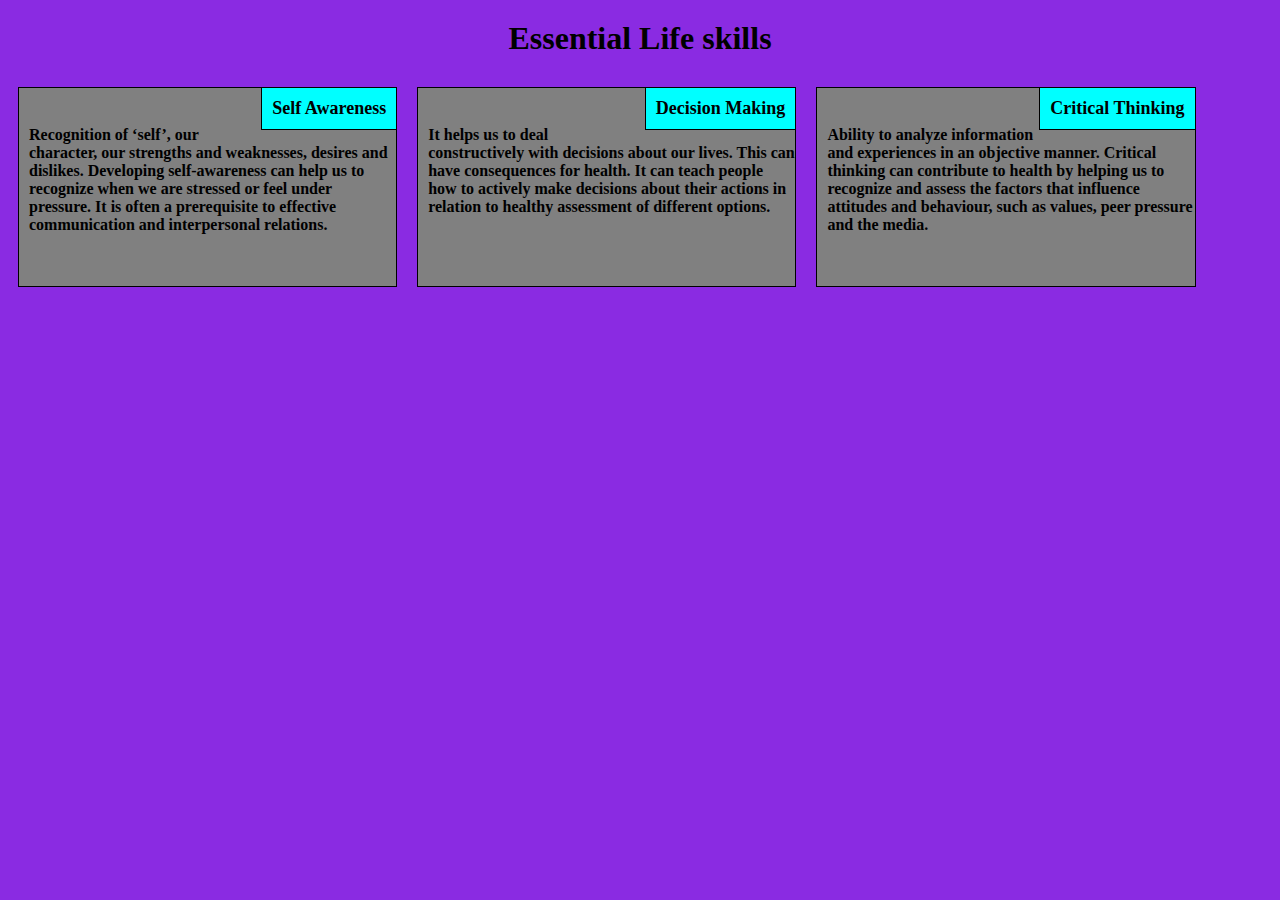
<file: module2-solution/index.html>
<!DOCTYPE html>
<html>
    <head>
        <title>
            Life skills
        </title>
        <meta charset="UTF-8">
        <meta name="viewport" content="width=device-width,initial-scale=1">
        <link rel="stylesheet" href="solution2.css">
    </head>
    <body>
        <h1 id="heading">Essential Life skills</h1>
        <section class="sect" id="sect1">
            <div>Self Awareness</div>
            <p>
             Recognition of ‘self’, our character, our strengths and weaknesses, desires and dislikes.
             Developing self-awareness can help us to recognize when we are stressed or feel under pressure. 
             It is often a prerequisite to effective communication and interpersonal relations.
            </p>
        </section>
        <section class="sect" id="sect2">
            <div>Decision Making</div>
            <p>
             It helps us to deal constructively with decisions about our lives. 
             This can have consequences for health. It can teach people how to actively make decisions 
             about their actions in relation to healthy assessment of different options.
            </p>
        </section>
        <section class="sect" id="sect3">
            <div>Critical Thinking</div>
            <p>
             Ability to analyze information and experiences in an objective manner. 
             Critical thinking can contribute to health by helping us to recognize and assess the factors 
             that influence attitudes and behaviour, such as values, peer pressure and the media.
            </p>
        </section>
    </body>
</html>
</file>
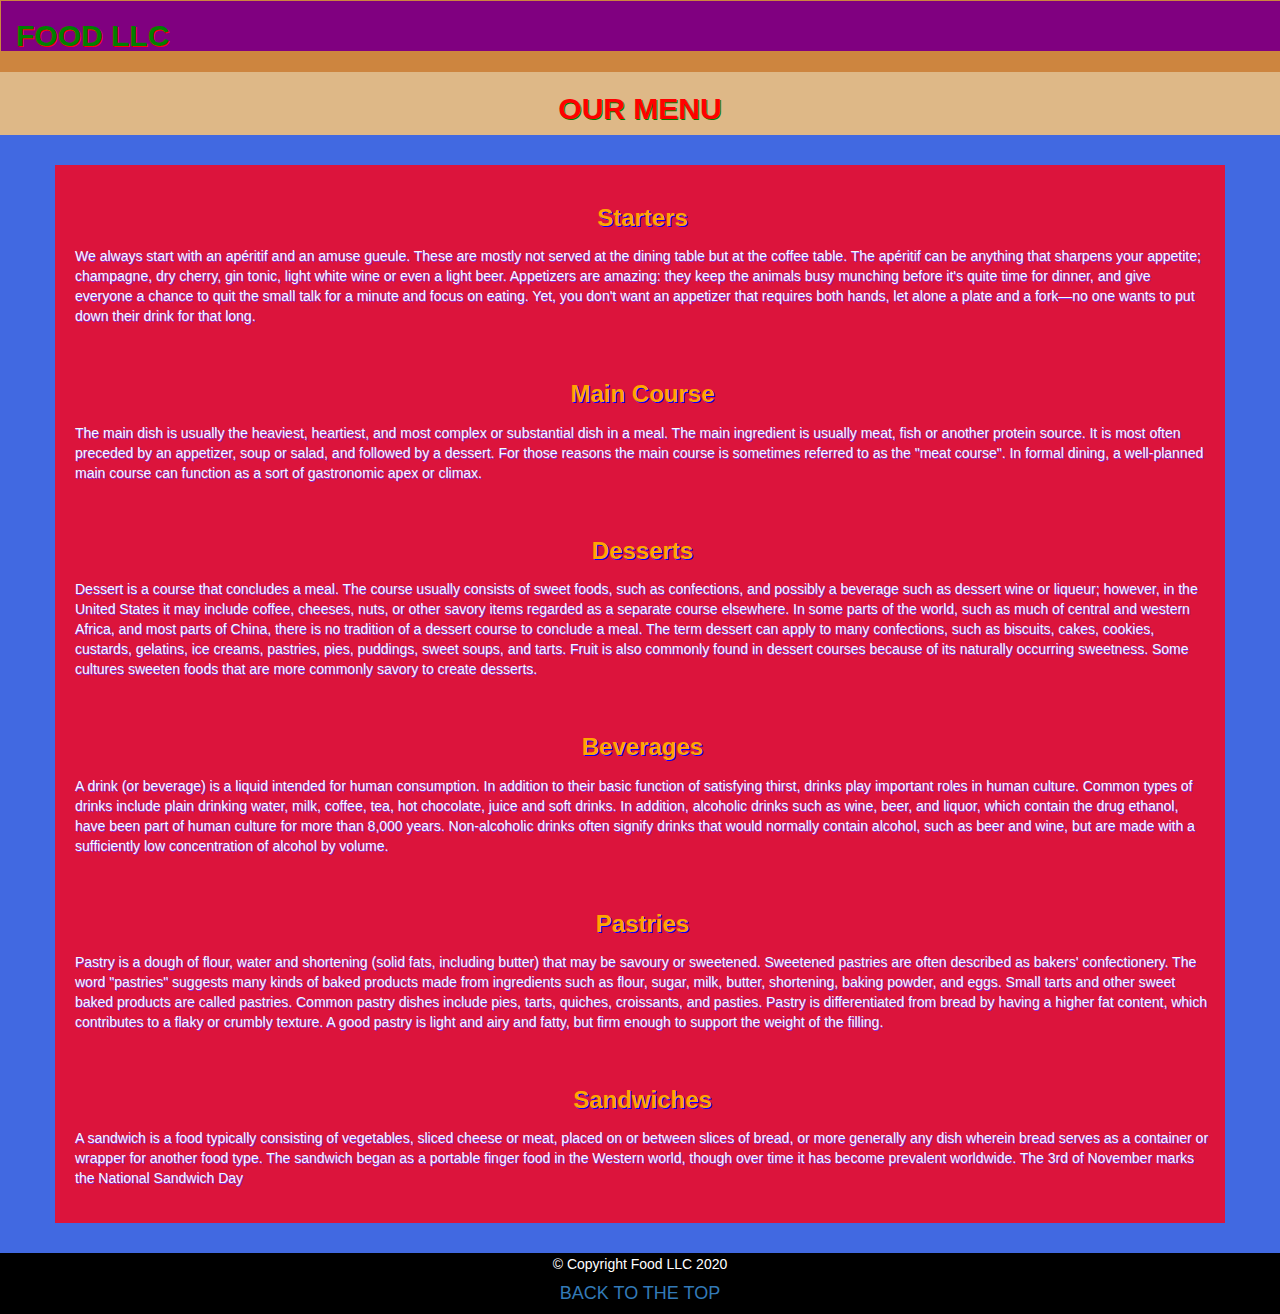
<file: module3-solution/index.html>
<!DOCTYPE html>
<html lang="en">
    <head>
        <meta charset="utf-8">
        <meta http-equiv="X-UA-Compatible" content="IE=edge">
        <meta name="viewport" content="width=device-width, initial-scale=1, shrink-to-fit=no">
        <title>food restaurant menu</title>
        <link rel="stylesheet" href="bootstrap.min.css">
        <link rel="stylesheet" href="bootstrap.css">
        <link rel="stylesheet" href="solution3.css">
    </head>
    <body>
        <header>
            <nav class="navbar navbar-default">
                  <div id="header-nav" class="navbar-header">        
                    <div id="brandname" class="navbar-brand">Food LLC</div> 
                    <button type="button" class="navbar-toggle collapsed visible-xs" data-toggle="collapse" data-target="#collapsable-nav" aria-expanded="false">
                        <span class="sr-only">Toggle navigation</span>
                        <span class="icon-bar"></span>
                        <span class="icon-bar"></span>
                        <span class="icon-bar"></span>
                    </button>
                    <div id="collapsable-nav" class="collapse navbar-collapse">
                            <ul class="nav navbar-nav visible-xs">
                                <li><a href="#starters">Starters</a></li>
                                <li><a href="#main-course">Main Course</a></li>
                                <li><a href="#desserts">Desserts</a></li>
                            </ul>
                    </div>
                  </div>
            </nav>
            <div id="main-heading" class="container-fluid text-center">
                <h2>Our Menu</h2>
            </div>
        </header>
        <section class="container" id="mainmenu">
        <div class="row" id="starters">
                <div class="col-md-12 col-lg-12">
                    <h3 class="text-center">Starters</h3>
                    <p>
                    We always start with an apéritif and an amuse gueule. 
                    These are mostly not served at the dining table but at the coffee table.
                    The apéritif can be anything that sharpens your appetite; champagne, dry cherry, gin tonic, light white wine or even a light beer. 
                    Appetizers are amazing: they keep the animals busy munching before it's quite time for dinner, and give everyone a chance to quit the small talk for a minute
                    and focus on eating. Yet, you don't want an appetizer that requires both hands, let alone a plate and a fork—no one wants to put down their drink for that long.
                </p>
                </div>
        </div>
        <div class="row" id="main-course">
            <div class="col-md-12 col-lg-12">
                <h3 class="text-center">Main Course</h3>
                <p>
                The main dish is usually the heaviest, heartiest, and most complex or substantial dish in a meal. 
                The main ingredient is usually meat, fish or another protein source. 
                It is most often preceded by an appetizer, soup or salad, and followed by a dessert. 
                For those reasons the main course is sometimes referred to as the "meat course".
                In formal dining, a well-planned main course can function as a sort of gastronomic apex or climax.
            </div>
        </div>
        <div class="row" id="desserts">
            <div class="col-md-12 col-lg-12">
                <h3 class="text-center">Desserts</h3>
                <p>
                Dessert is a course that concludes a meal.
                The course usually consists of sweet foods, such as confections, and possibly a beverage such as dessert wine or liqueur; 
                however, in the United States it may include coffee, cheeses, nuts, or other savory items regarded as a separate course elsewhere.
                In some parts of the world, such as much of central and western Africa, and most parts of China, there is no tradition of a dessert course to conclude a meal.
                The term dessert can apply to many confections, such as biscuits, cakes, cookies, custards, gelatins, ice creams, pastries, pies, puddings, sweet soups, and tarts. 
                Fruit is also commonly found in dessert courses because of its naturally occurring sweetness. Some cultures sweeten foods that are more commonly savory to create desserts. 
                </p>
            </div>
        </div>
        <div class="row" id="beverages">
            <div class="col-md-12 col-lg-12">
                <h3 class="text-center">Beverages</h3>
                <p>
                A drink (or beverage) is a liquid intended for human consumption.
                In addition to their basic function of satisfying thirst, drinks play important roles in human culture. 
                Common types of drinks include plain drinking water, milk, coffee, tea, hot chocolate, juice and soft drinks.
                In addition, alcoholic drinks such as wine, beer, and liquor, which contain the drug ethanol, have been part of human culture for more than 8,000 years.
                Non-alcoholic drinks often signify drinks that would normally contain alcohol, such as beer and wine, but are made with a 
                sufficiently low concentration of alcohol by volume.
                </p>
            </div>
        </div>
        <div class="row" id="pastries">
            <div class="col-md-12 col-lg-12">
               <h3 class="text-center">Pastries</h3>
                <p>
                    Pastry is a dough of flour, water and shortening (solid fats, including butter) that may be savoury or sweetened. 
                    Sweetened pastries are often described as bakers' confectionery. The word "pastries" suggests many kinds of baked 
                    products made from ingredients such as flour, sugar, milk, butter, shortening, baking powder, and eggs. 
                    Small tarts and other sweet baked products are called pastries. Common pastry dishes include pies, tarts, quiches, croissants, and pasties.
                    Pastry is differentiated from bread by having a higher fat content, which contributes to a flaky or crumbly texture. 
                    A good pastry is light and airy and fatty, but firm enough to support the weight of the filling.
                </p>
            </div>
        </div>
        <div class="row" id="sandwiches">
            <div class="col-md-12 col-lg-12">
               <h3 class="text-center">Sandwiches</h3>
                <p>
                    A sandwich is a food typically consisting of vegetables, sliced cheese or meat, placed on or between slices of bread, 
                    or more generally any dish wherein bread serves as a container or wrapper for another food type.
                    The sandwich began as a portable finger food in the Western world, though over time it has become prevalent worldwide. The 3rd of November marks the National Sandwich Day
                </p>
            </div>
        </div>
    </section>
    <footer class="panel-footer">
        <div class="container-fluid">
          <div class="text-center">&copy; Copyright Food LLC 2020</div>
          <a href="#"><h4 class="text-center">BACK TO THE TOP</h4></a>
      </footer>
        <script src="bootstrap.min.js"></script>
        <script src="jquery-2.1.4.min.js"></script>
        <script src="bootstrap.js"></script>
    </body>
</html>
</file>
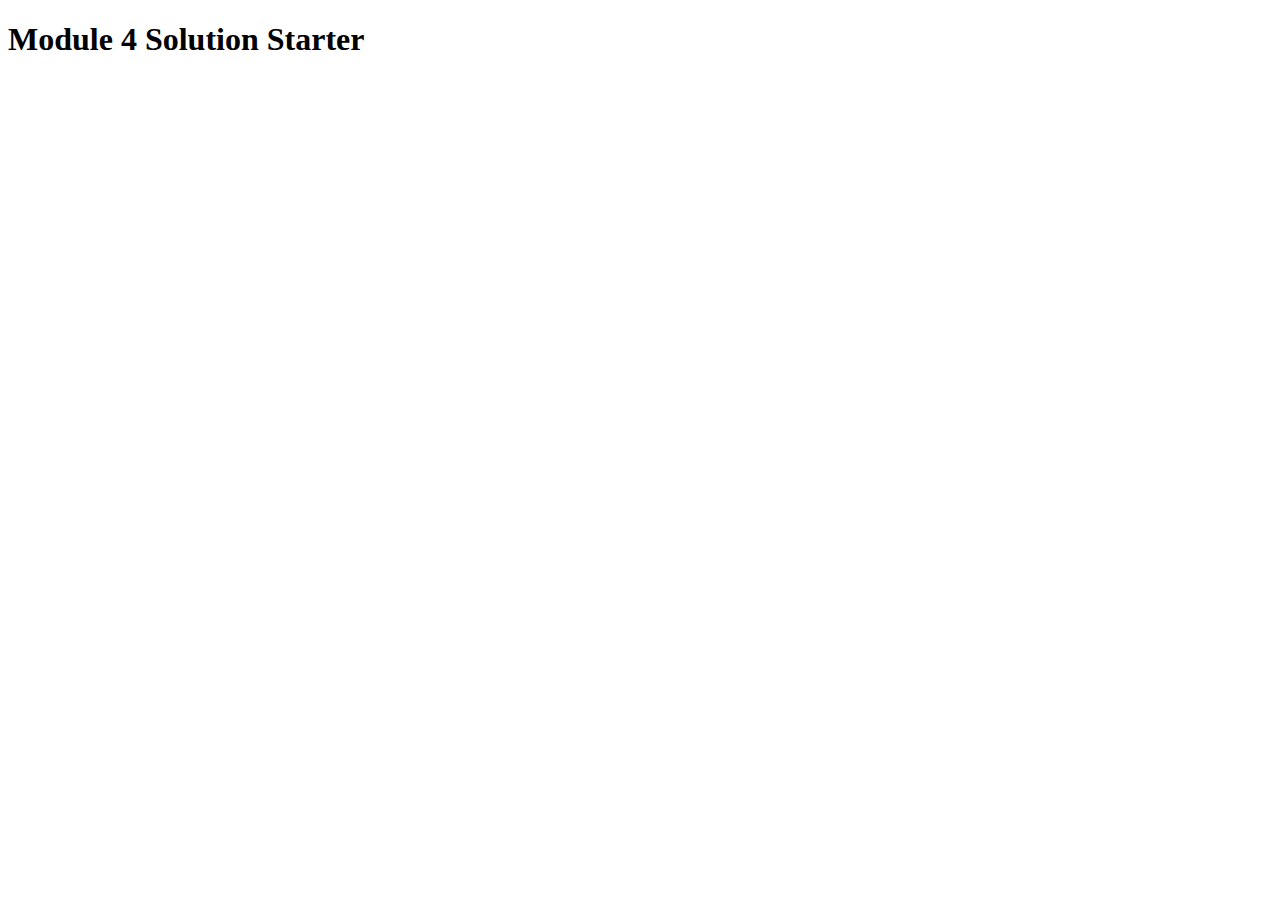
<file: module4-solution/index.html>
<!DOCTYPE html>
<html>
<head>
  <meta charset="utf-8">
  <title>Module 4 Solution Starter</title>
  <script src="SpeakHello.js"></script>
  <script src="SpeakGoodBye.js"></script>
  <script src="script.js"></script>
</head>
<body>
  <h1>Module 4 Solution Starter</h1>
</body>
</html>
</file>
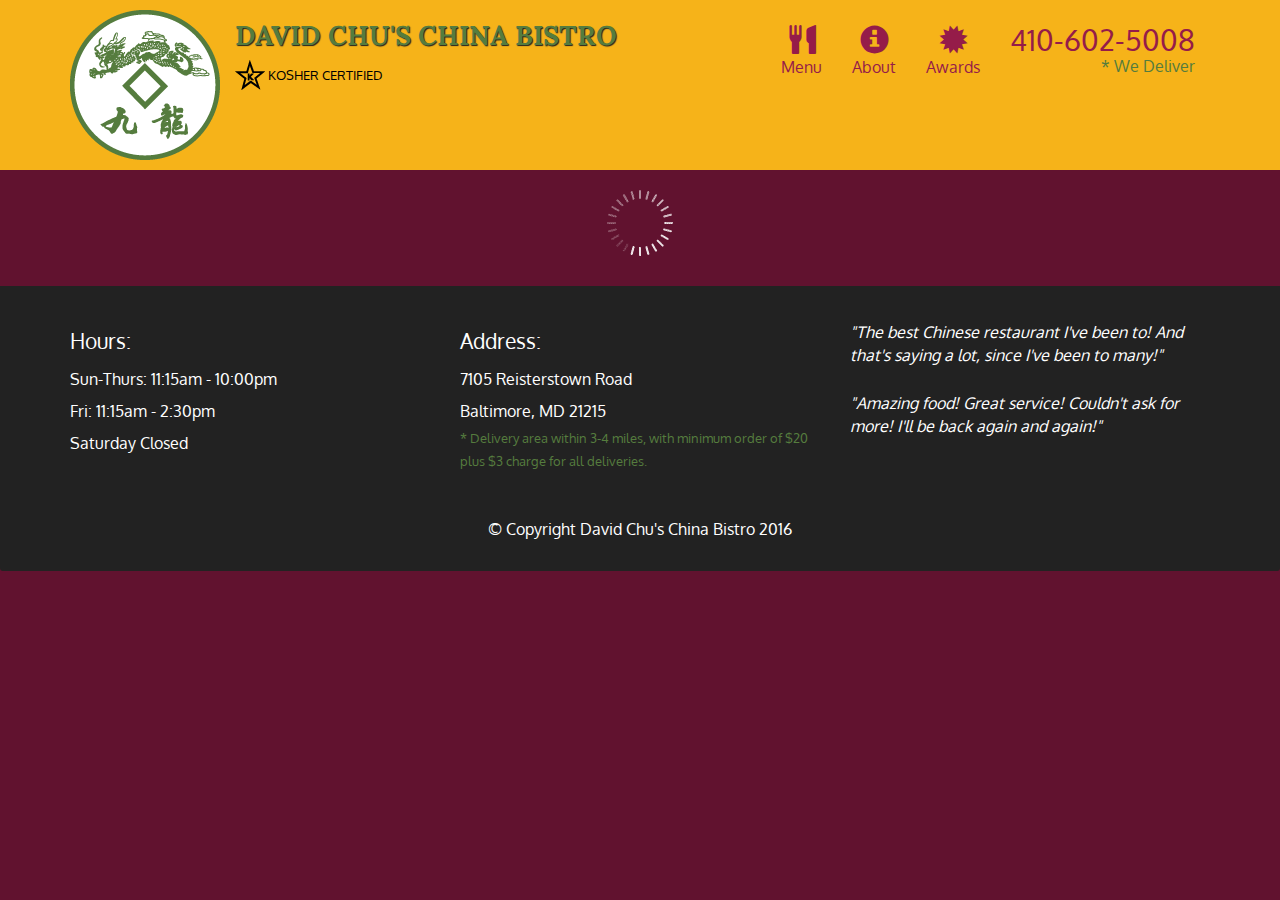
<file: module5-solution/index.html>
<!doctype html>
<html lang="en">
  <head>
    <meta charset="utf-8">
    <meta http-equiv="X-UA-Compatible" content="IE=edge">
    <meta name="viewport" content="width=device-width, initial-scale=1">
    <title>David Chu's China Bistro</title>
    <link rel="stylesheet" href="css/bootstrap.min.css">
    <link rel="stylesheet" href="css/styles.css">
    <link href='https://fonts.googleapis.com/css?family=Oxygen:400,300,700' rel='stylesheet' type='text/css'>
    <link href='https://fonts.googleapis.com/css?family=Lora' rel='stylesheet' type='text/css'>
  </head>
<body>
  <header>
    <nav id="header-nav" class="navbar navbar-default">
      <div class="container">
        <div class="navbar-header">
          <a href="index.html" class="pull-left visible-md visible-lg">
            <div id="logo-img" alt="Logo image"></div>
          </a>

          <div class="navbar-brand">
            <a href="index.html"><h1>David Chu's China Bistro</h1></a>
            <p>
              <img src="images/star-k-logo.png" alt="Kosher certification">
              <span>Kosher Certified</span>
            </p>
          </div>

          <button id="navbarToggle" type="button" class="navbar-toggle collapsed" data-toggle="collapse" data-target="#collapsable-nav" aria-expanded="false">
            <span class="sr-only">Toggle navigation</span>
            <span class="icon-bar"></span>
            <span class="icon-bar"></span>
            <span class="icon-bar"></span>
          </button>
        </div>
        
        <div id="collapsable-nav" class="collapse navbar-collapse">
           <ul id="nav-list" class="nav navbar-nav navbar-right">
            <li id="navHomeButton" class="visible-xs active">
              <a href="index.html">
                <span class="glyphicon glyphicon-home"></span> Home</a>
            </li>
            <li id="navMenuButton">
              <a href="#" onclick="$dc.loadMenuCategories();">
                <span class="glyphicon glyphicon-cutlery"></span><br class="hidden-xs"> Menu</a>
            </li>
            <li>
              <a href="#">
                <span class="glyphicon glyphicon-info-sign"></span><br class="hidden-xs"> About</a>
            </li>
            <li>
              <a href="#">
                <span class="glyphicon glyphicon-certificate"></span><br class="hidden-xs"> Awards</a>
            </li>
            <li id="phone" class="hidden-xs">
              <a href="tel:410-602-5008">
                <span>410-602-5008</span></a><div>* We Deliver</div>
            </li>
          </ul><!-- #nav-list -->
        </div><!-- .collapse .navbar-collapse -->
      </div><!-- .container -->
    </nav><!-- #header-nav -->
  </header>

  <div id="call-btn" class="visible-xs">
    <a class="btn" href="tel:410-602-5008">
    <span class="glyphicon glyphicon-earphone"></span>
    410-602-5008
    </a>
  </div>
  <div id="xs-deliver" class="text-center visible-xs">* We Deliver</div>

  <div id="main-content" class="container"></div>

  <footer class="panel-footer">
    <div class="container">
      <div class="row">
        <section id="hours" class="col-sm-4">
          <span>Hours:</span><br>
          Sun-Thurs: 11:15am - 10:00pm<br>
          Fri: 11:15am - 2:30pm<br>
          Saturday Closed
          <hr class="visible-xs">
        </section>
        <section id="address" class="col-sm-4">
          <span>Address:</span><br>
          7105 Reisterstown Road<br>
          Baltimore, MD 21215
          <p>* Delivery area within 3-4 miles, with minimum order of $20 plus $3 charge for all deliveries.</p>
          <hr class="visible-xs">
        </section>
        <section id="testimonials" class="col-sm-4">
          <p>"The best Chinese restaurant I've been to! And that's saying a lot, since I've been to many!"</p>
          <p>"Amazing food! Great service! Couldn't ask for more! I'll be back again and again!"</p>
        </section>
      </div>
      <div class="text-center">&copy; Copyright David Chu's China Bistro 2016</div>
    </div>
  </footer>

  <!-- jQuery (Bootstrap JS plugins depend on it) -->
  <script src="js/jquery-2.1.4.min.js"></script>
  <script src="js/bootstrap.min.js"></script>
  <script src="js/ajax-utils.js"></script>
  <script src="js/script.js"></script>
</body>
</html>
</file>
<file: module2-solution/solution2.css>
#heading{
    text-align:center;
    font-weight: bold;
    margin: 20px;
}
.sect{
    background-color: gray;
    margin-right: 5px;
    margin-left: 5px;
    margin-top: 20px;
    margin-bottom: 20px;
    border:1px solid black;
    box-sizing: border-box;
    padding-top:0px;
    padding-left:5px;
    height:200px;
    width:200px;
}
body{
    background-color: blueviolet;
    font-weight: bold;
    font-family: 'Times New Roman', Times, serif;
    position: relative;
}
.sect>div{
    float:right;
    background-color: aqua;
    box-sizing: border-box;
    border-bottom:1px solid black;
    border-left: 1px solid black;
    font-size: large;
    padding:10px;
}
p{
    padding-top:22px;
    padding-left:5px;
}
@media only screen and (min-width: 992px) {
    #sect1,#sect2,#sect3{
        float:left;
        width:30%;
        margin:10px;
    }
}
@media only screen and (min-width:768px) and (max-width:992px) {
   #sect1,#sect2{
        float:left;
        width:40%;
    }
    #sect3{
        width:auto;
        clear:left;
        height:150px;
    }
    body{
        margin:40px;
    }
}
@media only screen and (max-width: 767px ) {
   #sect1{
       clear:right;
       width:auto; 
    }
    #sect2,#sect3{
        width:auto;
    }
    body{
        margin:40px;
    }
}
</file>
<file: module3-solution/solution3.css>
body{
    background-color: royalblue;
}
header{
    background-color: peru;
}
.navbar-brand {
    padding-top: 25px;
  }
.navbar-brand h1{
    text-transform: uppercase;
    text-shadow: 1px 1px brown;
    font-weight: bolder;
    color: green;
}
#main-heading{
  background-color:burlywood;
  margin-bottom: 30px;
}
#main-heading>h2{
    color:red;
    font-weight: bolder;
    text-transform: uppercase;
    text-shadow:1px 1px green;
}
#mainmenu{
    background-color: crimson;
    margin-top:30px;
    margin-bottom:30px;
    height: 100%;
}
.row h3:hover{
    background-color:olivedrab;
    cursor: pointer;
}
.row h3{
    font-weight: bold;
    color:orange;
    text-shadow: 1px 1px blue;
}
.row{
  padding-left: 5px; 
  margin-top: 20px; 
  margin-bottom: 20px;
}
.row p{
    padding-top: 5px;
    padding-bottom: 5px;
    color:mintcream;
    text-shadow: 1px 1px blueviolet;
    font-family: sans-serif;
}
footer .container-fluid{
    background-color: black;
    color: white;
}
@media only screen and (max-width: 575px) {
   #mainmenu {
        width: 90%;
    }
}
</file>
<file: module5-solution/css/styles.css>
body {
  font-size: 16px;
  color: #fff;
  background-color: #61122f;
  font-family: 'Oxygen', sans-serif;
}

/** HEADER **/
#header-nav {
  background-color: #f6b319;
  border-radius: 0;
  border: 0;
}

#logo-img {
  background: url('../images/restaurant-logo_large.png') no-repeat;
  width: 150px;
  height: 150px;
  margin: 10px 15px 10px 0;
}

.navbar-brand {
  padding-top: 25px;
}
.navbar-brand h1 { /* Restaurant name */
  font-family: 'Lora', serif;
  color: #557c3e;
  font-size: 1.5em;
  text-transform: uppercase;
  font-weight: bold;
  text-shadow: 1px 1px 1px #222;
  margin-top: 0;
  margin-bottom: 0;
  line-height: .75;
}
.navbar-brand a:hover, .navbar-brand a:focus {
  text-decoration: none;
}
.navbar-brand p { /* Kosher cert */
  color: #000;
  text-transform: uppercase;
  font-size: .7em;
  margin-top: 15px;
}
.navbar-brand p span { /* Star-K */
  vertical-align: middle;
}

#nav-list {
  margin-top: 10px;
}
#nav-list a {
  color: #951C49;
  text-align: center;
}
#nav-list a:hover {
  background: #E7E7E7;
}
#nav-list a span {
  font-size: 1.8em;
}

#phone {
  margin-top: 5px;
}
#phone a { /* Phone number */
  text-align: right;
  padding-bottom: 0;
}
#phone div { /* We Deliver */
  color: #557c3e;
  text-align: right;
  padding-right: 15px;
}

.navbar-header button.navbar-toggle, .navbar-header .icon-bar {
  border: 1px solid #61122f;
}
.navbar-header button.navbar-toggle {
  clear: both;
  margin-top: -30px;
}
/* END HEADER */

/* FOOTER */
.panel-footer {
  margin-top: 30px;
  padding-top: 35px;
  padding-bottom: 30px;
  background-color: #222;
  border-top: 0;
}
.panel-footer div.row {
  margin-bottom: 35px;
}
#hours, #address {
  line-height: 2;
}
#hours > span, #address > span {
  font-size: 1.3em;
}
#address p {
  color: #557c3e;
  font-size: .8em;
  line-height: 1.8;
}
#testimonials {
  font-style: italic;
}
#testimonials p:nth-child(2) {
  margin-top: 25px;
}
/* END FOOTER */



/* HOME PAGE */
.container .jumbotron {
  box-shadow: 0 0 50px #3F0C1F;
  border: 2px solid #3F0C1F;
}

#menu-tile, #specials-tile, #map-tile {
  height: 250px;
  width: 100%;
  margin-bottom: 15px;
  position: relative;
  border: 2px solid #3F0C1F;
  overflow: hidden;
}
#menu-tile:hover, #specials-tile:hover, #map-tile:hover {
  box-shadow: 0 1px 5px 1px #cccccc;
}
#menu-tile {
  background: url('../images/menu-tile.jpg') no-repeat;
  background-position: center;
}
#specials-tile {
  background: url('../images/specials-tile.jpg') no-repeat;
  background-position: center;
}
#menu-tile span, #specials-tile span, #map-tile span {
  position: absolute;
  bottom: 0;
  right: 0;
  width: 100%;
  text-align: center;
  font-size: 1.6em;
  text-transform: uppercase;
  background-color: #000;
  color: #fff;
  opacity: .8;
}
/* END HOME PAGE */

/* MENU CATEGORIES PAGE */
.category-tile { 
  position: relative;
  border: 2px solid #3F0C1F;
  overflow: hidden;
  width: 200px;
  height: 200px;
  margin: 0 auto 15px;
}
.category-tile span {
  position: absolute;
  bottom: 0;
  right: 0;
  width: 100%;
  text-align: center;
  font-size: 1.2em;
  text-transform: uppercase;
  background-color: #000;
  color: #fff;
  opacity: .8;
}
.category-tile:hover {
  box-shadow: 0 1px 5px 1px #cccccc;
}

#menu-categories-title + div {
  margin-bottom: 50px;
}
/* END MENU CATEGORIES PAGE */

/* SINGLE CATEGORY PAGE */
.menu-item-tile {
  margin-bottom: 25px;
}
.menu-item-tile hr {
  width: 80%;
}
.menu-item-tile .menu-item-price {
  font-size: 1.1em;
  text-align: right;
  margin-top: -15px;
  margin-right: -15px;
}
.menu-item-tile .menu-item-price span {
  font-size: .6em;
}
.menu-item-photo {
  position: relative;
  border: 2px solid #3F0C1F; 
  overflow: hidden;
  padding: 0;
  margin-right: -15px;
  margin-left: auto;
  margin-bottom: 20px;
  max-width: 250px;
}
.menu-item-photo div {
  position: absolute;
  bottom: 0;
  right: 0;
  width: 80px;
  background-color: #557c3e;
  text-align: center;
}
.menu-item-description {
  padding-right: 30px;
}
h3.menu-item-title {
  margin: 0 0 10px;
}
.menu-item-details {
  font-size: .9em;
  font-style: italic;
}
/* END SINGLE CATEGORY PAGE */


/********** Large devices only **********/
@media (min-width: 1200px) {
  .container .jumbotron {
    background: url('../images/jumbotron_1200.jpg') no-repeat;
    height: 675px;
  }
}

/********** Medium devices only **********/
@media (min-width: 992px) and (max-width: 1199px) {
  /* Header */
  #logo-img {
    background: url('../images/restaurant-logo_medium.png') no-repeat;
    width: 100px;
    height: 100px;
    margin: 5px 5px 5px 0;
  }
  /* End Header */

  /* Home Page */
  .container .jumbotron {
    background: url('../images/jumbotron_992.jpg') no-repeat;
    height: 558px;
  }
  /* End Home Page */
}

/********** Small devices only **********/
@media (min-width: 768px) and (max-width: 991px) {
  /* Home Page */
  .container .jumbotron {
    background: url('../images/jumbotron_768.jpg') no-repeat;
    height: 432px;
  }
  /* End Home Page */
}

/********** Extra small devices only **********/
@media (max-width: 767px) {
  /* Header */
  .navbar-brand {
    padding-top: 10px;
    height: 80px;
  }
  .navbar-brand h1 { /* Restaurant name */
    padding-top: 10px;
    font-size: 5vw; /* 1vw = 1% of viewport width */
  }
  .navbar-brand p { /* Kosher cert */
    font-size: .6em;
    margin-top: 12px;
  }
  .navbar-brand p img { /* Star-K */
    height: 20px;
  }

  #collapsable-nav a { /* Collapsed nav menu text */
    font-size: 1.2em;
  }
  #collapsable-nav a span { /* Collapsed nav menu glyph */
    font-size: 1em;
    margin-right: 5px;
  }

  #call-btn > a {
    font-size: 1.5em;
    display: block;
    margin: 0 20px;
    padding: 10px;
    border: 2px solid #fff;
    background-color: #f6b319;
    color: #951c49;
  }
  #xs-deliver {
    margin-top: 5px;
    font-size: .7em;
    letter-spacing: .1em;
    text-transform: uppercase;
  }
  /* End Header */

  /* Footer */
  .panel-footer section {
    margin-bottom: 30px;
    text-align: center;
  }
  .panel-footer section:nth-child(3) {
    margin-bottom: 0; /* margin already exists on the whole row */
  }
  .panel-footer section hr {
    width: 50%;
  }
  /* End Footer */

  /* Home Page */
  .container .jumbotron {
    margin-top: 30px;
    padding: 0;
  }
  #menu-tile, #specials-tile {
    width: 360px;
    margin: 0 auto 15px;
  }

  .menu-item-photo {
    margin-right: auto;
  }
  .menu-item-tile .menu-item-price {
    text-align: center;
  }
  .menu-item-description {
    text-align: center;;
  }
}


/********** Super extra small devices Only :-) (e.g., iPhone 4) **********/
@media (max-width: 479px) {
  /* Header */
  .navbar-brand h1 { /* Restaurant name */
    padding-top: 5px;
    font-size: 6vw;
  }
  /* End Header */
  
  /* Home page */
  #menu-tile, #specials-tile {
    width: 280px;
    margin: 0 auto 15px;
  }

  .col-xxs-12 {
    position: relative;
    min-height: 1px;
    padding-right: 15px;
    padding-left: 15px;
    float: left;
    width: 100%;
  }
}
</file>
